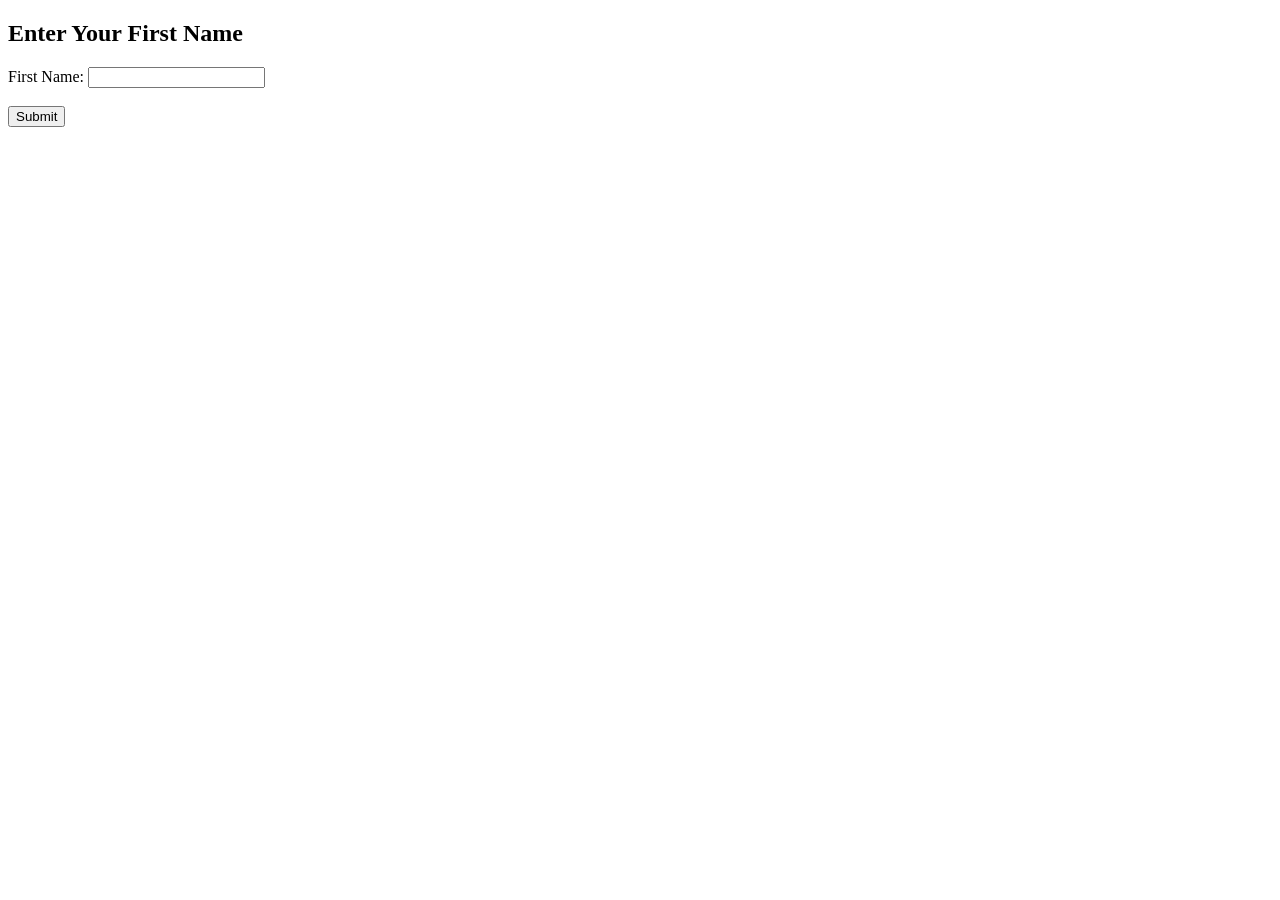
<file: wt/DynamicServletApp/index.html>
<!DOCTYPE html>
<html>
<head>
    <title>Processing POST Requests</title>
</head>
<body>

<h2>Enter Your First Name</h2>

<form action="name" method="post">

First Name:
<input type="text" name="firstName">

<br><br>

<input type="submit" value="Submit">

</form>

</body>
</html>
</file>
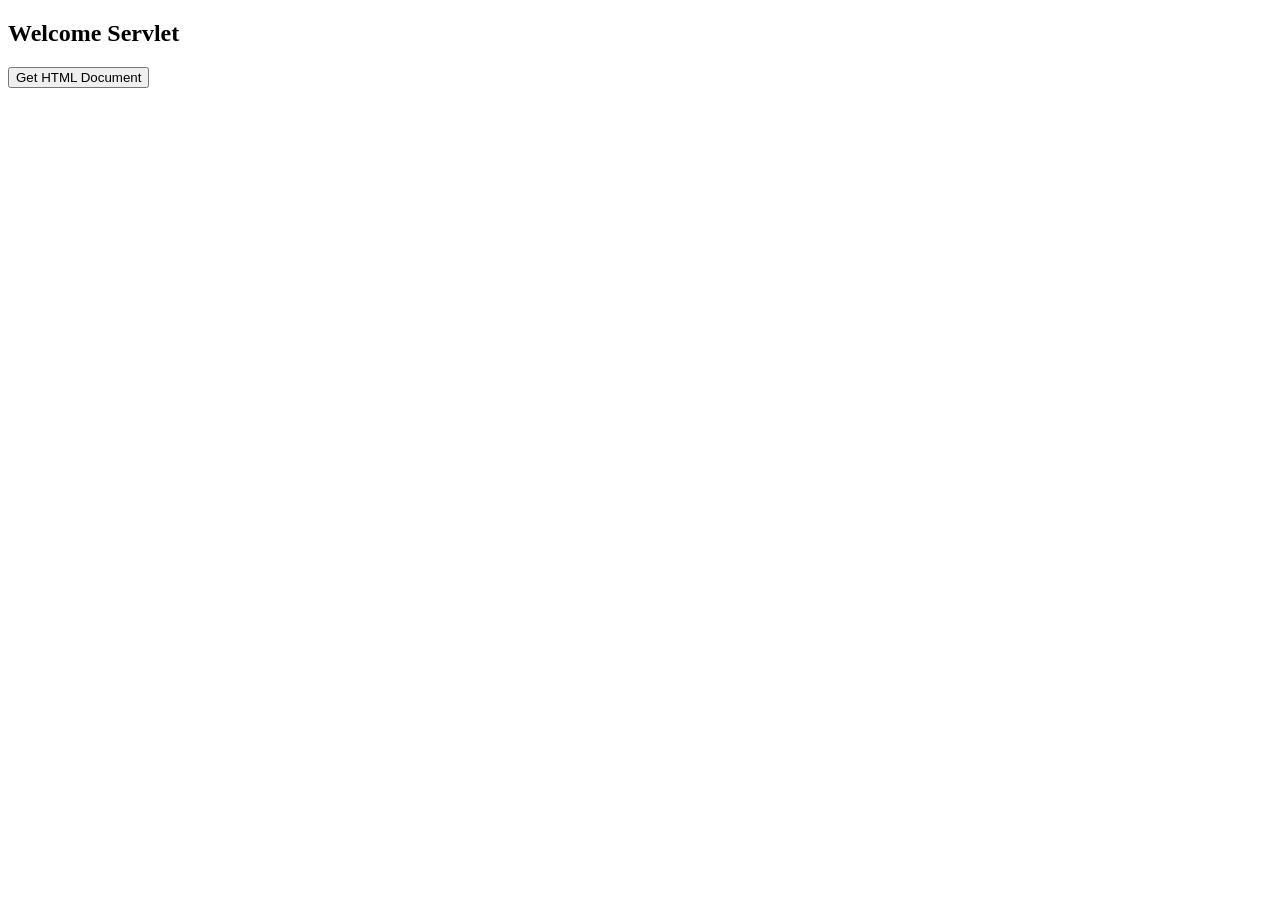
<file: wt/MyServletApp/index.html>
<!DOCTYPE html>
<html>
<head>
    <title>Welcome Servlet</title>
</head>
<body>

<h2>Welcome Servlet</h2>

<form action="welcome" method="get">
    <input type="submit" value="Get HTML Document">
</form>

</body>
</html>
</file>
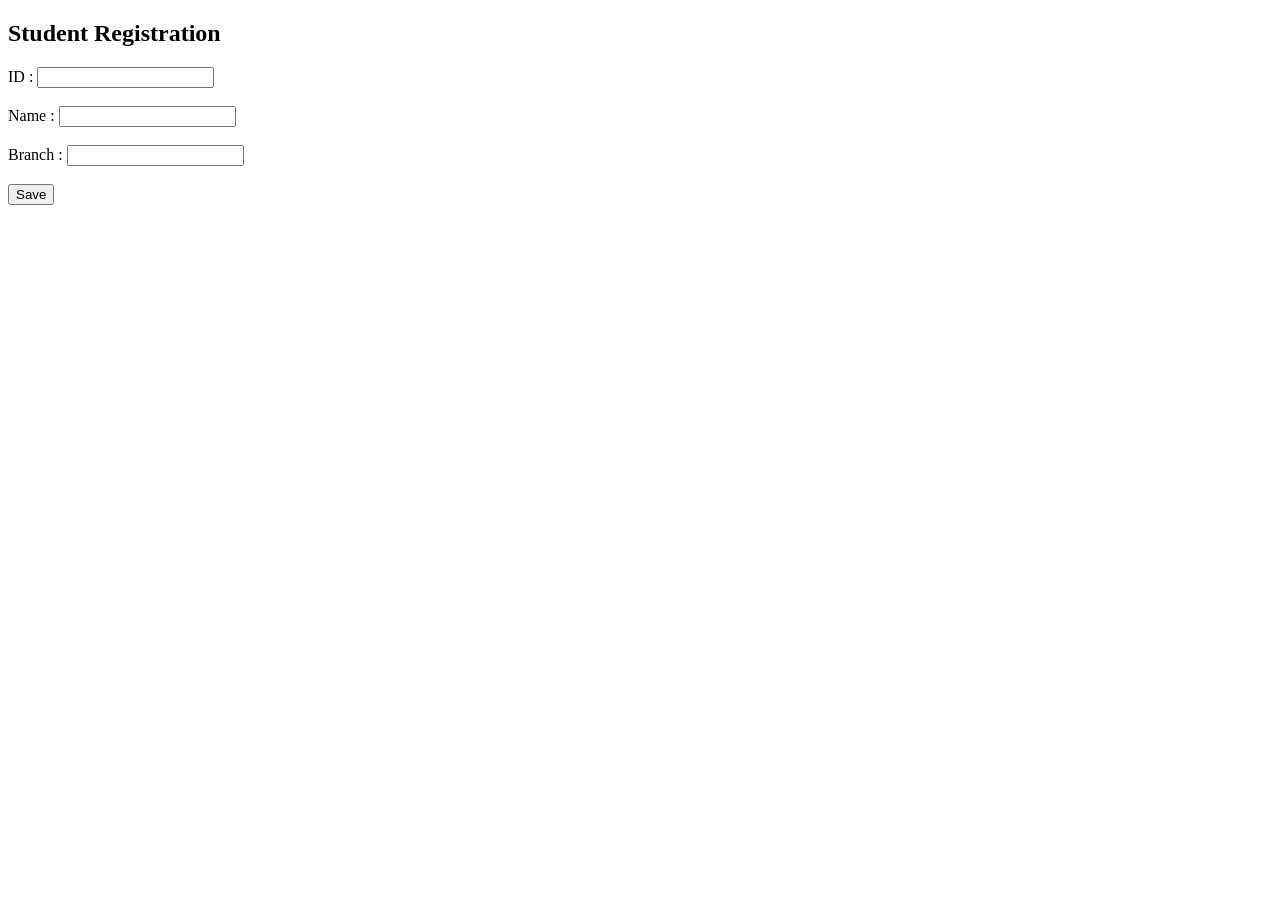
<file: wt/StudentDBApp/index.html>
<!DOCTYPE html>
<html>
<head>
    <title>Student Database</title>
</head>
<body>

<h2>Student Registration</h2>

<form action="student" method="post">

ID :
<input type="text" name="id"><br><br>

Name :
<input type="text" name="name"><br><br>

Branch :
<input type="text" name="branch"><br><br>

<input type="submit" value="Save">

</form>

</body>
</html>
</file>
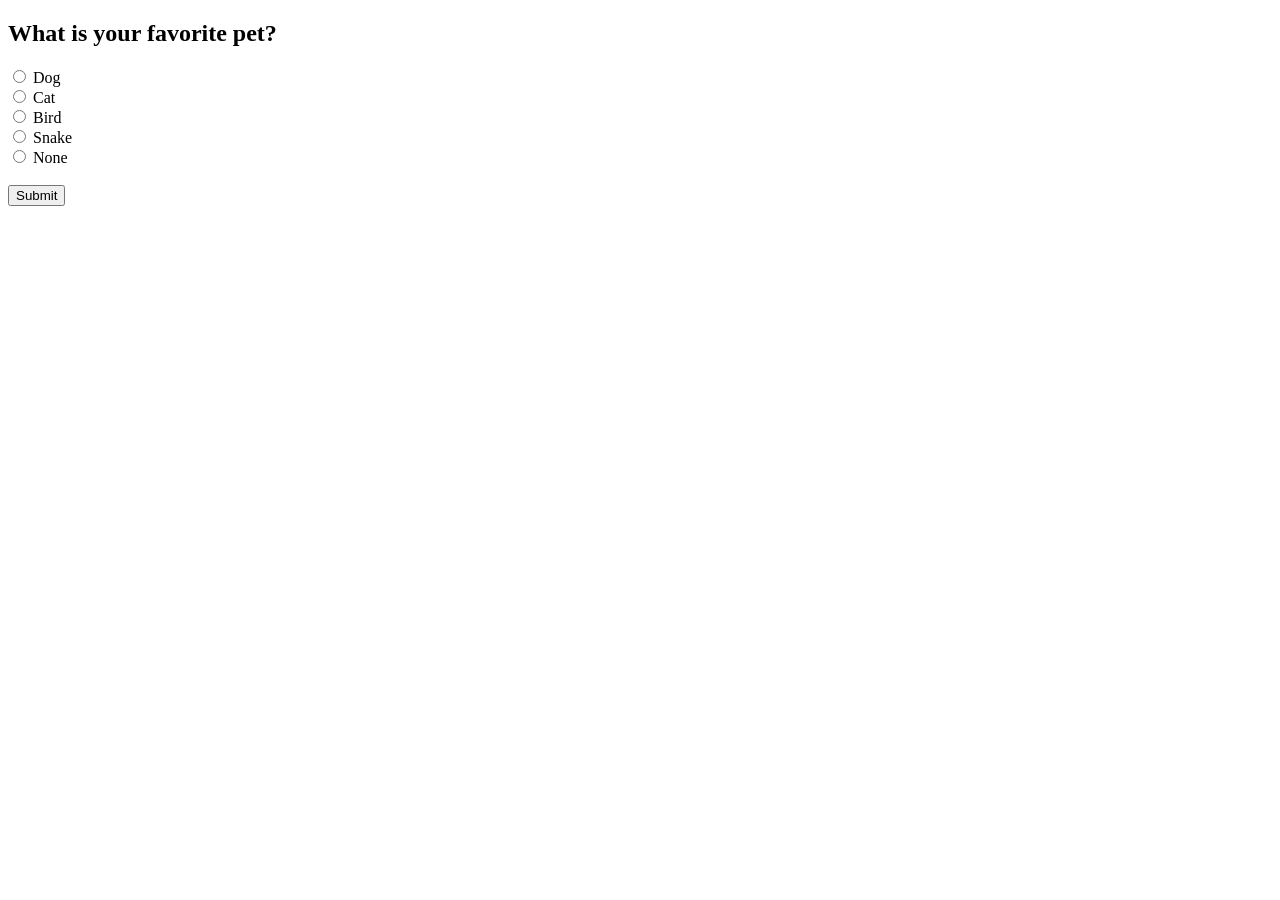
<file: wt/SurveyApp/survey.html>
<!DOCTYPE html>
<html>
<head>
    <title>Survey</title>
</head>

<body>

<h2>What is your favorite pet?</h2>

<form action="survey" method="post">

<input type="radio" name="animal" value="Dog"> Dog <br>

<input type="radio" name="animal" value="Cat"> Cat <br>

<input type="radio" name="animal" value="Bird"> Bird <br>

<input type="radio" name="animal" value="Snake"> Snake <br>

<input type="radio" name="animal" value="None"> None <br><br>

<input type="submit" value="Submit">

</form>

</body>
</html>
</file>
